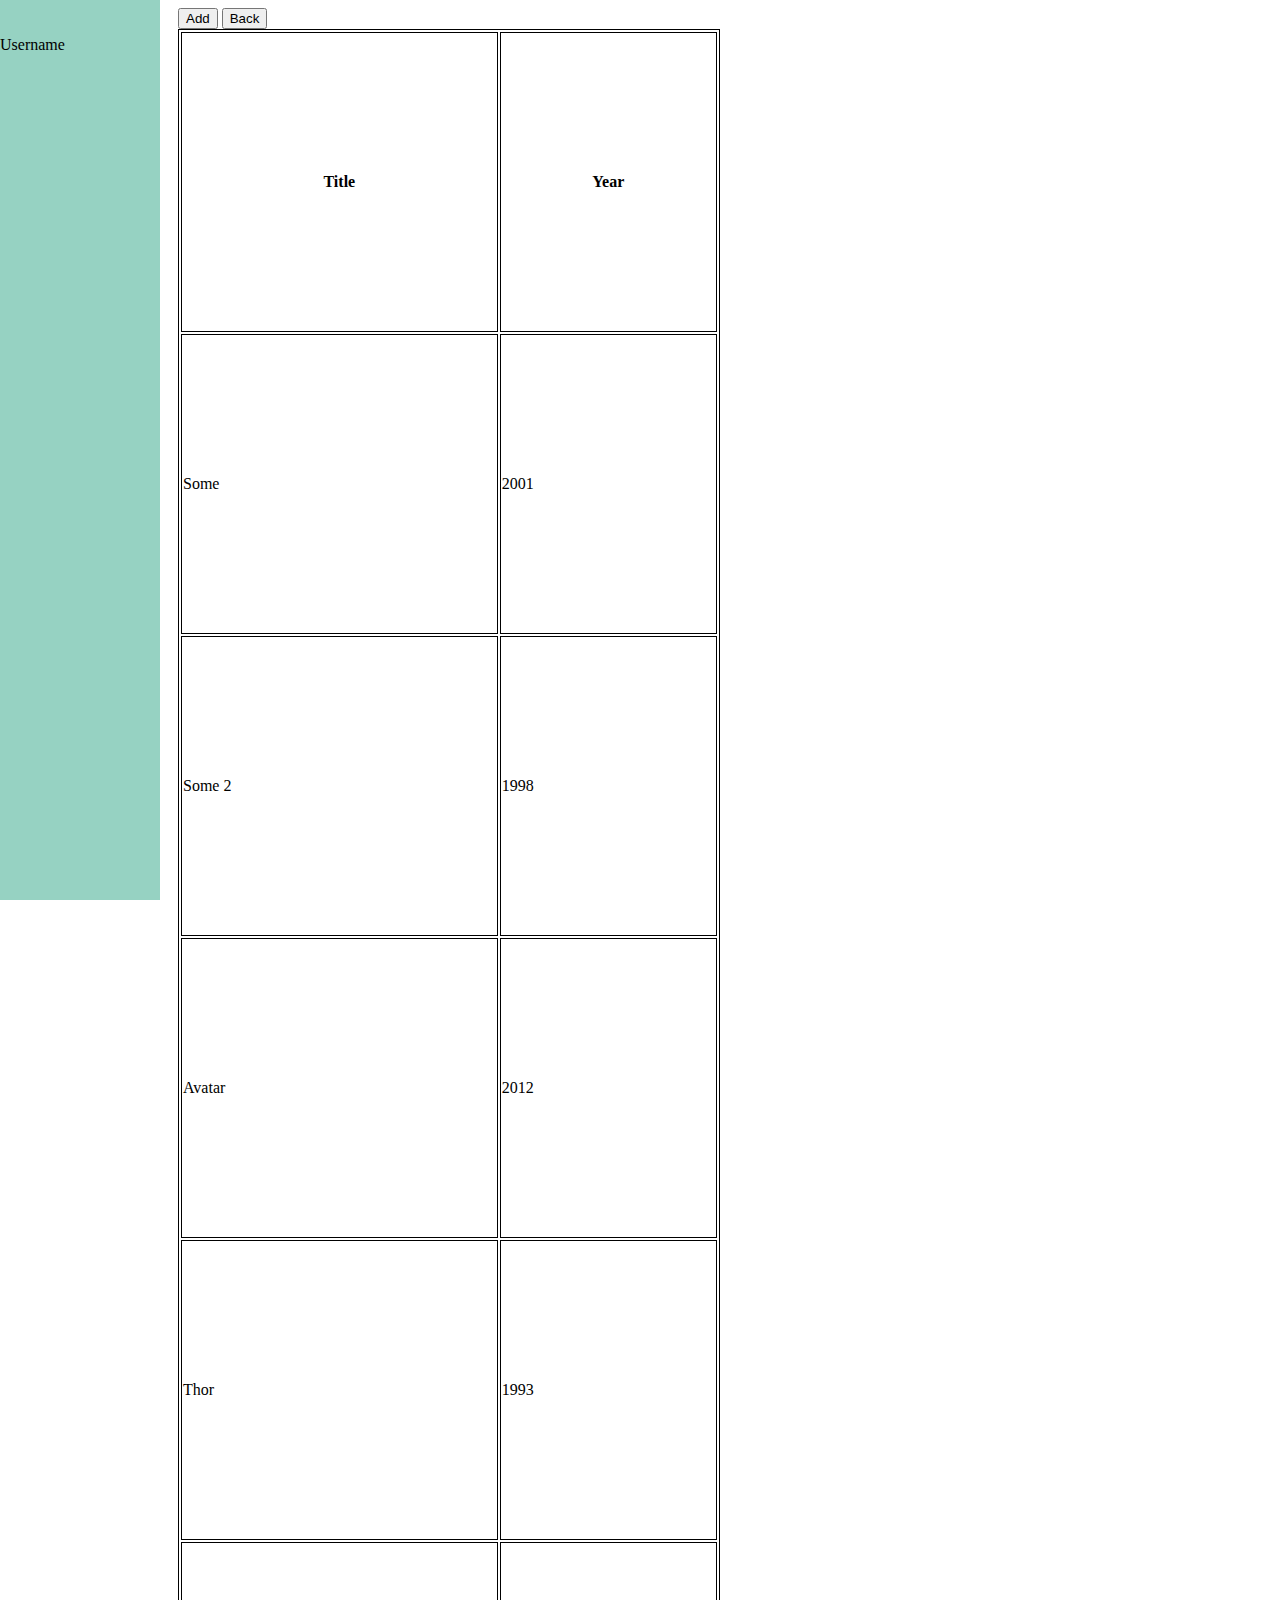
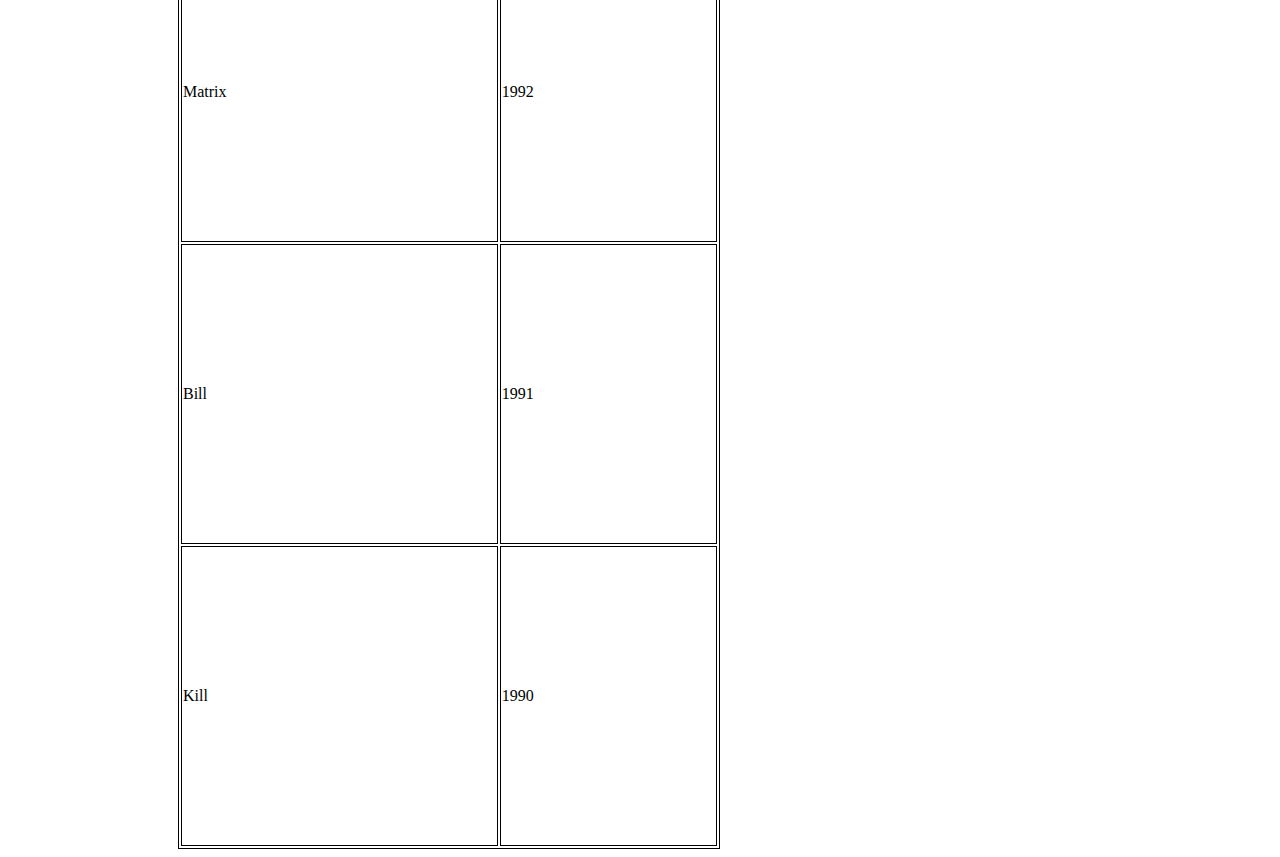
<file: web/views/movies.html>
<!DOCTYPE html>
<html lang="en">
<head>
    <meta charset="UTF-8">
    <title>Movies</title>
    <style>
        * {
            box-sizing: border-box;
        }

        /* The sidebar menu */
        .menu-sidebar {
            height: 100%; /* Full-height: remove this if you want "auto" height */
            width: 160px; /* Set the width of the sidebar */
            position: fixed; /* Fixed Sidebar (stay in place on scroll) */
            z-index: 1; /* Stay on top */
            top: 0; /* Stay at the top */
            left: 0;
            background-color: #96d2c2;
            overflow-x: hidden; /* Disable horizontal scroll */
            padding-top: 20px;
        }

        /* Style page content */
        .main {
            margin-left: 160px; /* Same as the width of the sidebar */
            padding: 0 10px;
        }

        .add-form-popup {
            max-width: 500px;
            border: 3px solid #f1f1f1;
        }

        .add-form-container {
            padding: 10px;
        }

        .add-form-container input {
            width: 100%;
        }

        .item-table {
            width: 50%;
            border: 1px solid black;
        }

        .item-table tr, th, td {
            height: 300px;
            border: 1px solid black;
        }
    </style>
</head>
<body>

<div class="menu-sidebar">
    <p>Username</p>
</div>
<div class="main">
    <div>
        <button class="add-button" onclick="openForm()">Add</button>
        <dialog class="add-form-popup" id="add-form-dialog">
            <form action="/media/" method="post" id="add-media-form" class="add-form-container">
                <h2>Add Movie</h2>

                <label for="title">Title</label>
                <input type="text" name="title" id="title" required>
                <label for="year">Year</label>
                <input type="number" min="1900" max="2099" value="1900" name="year" id="year">

                <button type="submit" class="send-button">Add</button>
                <button type="button" class="cancel-button" onclick="closeForm()">Cancel</button>
            </form>
        </dialog>
        <a href="/">
            <button class="back-button">Back</button>
        </a>
    </div>

    <table class="item-table" id="media-table">
        <tr>
            <th>Title</th>
            <th>Year</th>
        </tr>
    </table>
</div>

<script>
    function openForm() {
        document.getElementById("add-form-dialog").showModal()
    }

    function closeForm() {
        document.getElementById("add-form-dialog").close()
    }

    let sampleForm = document.getElementById("add-media-form");
    sampleForm.addEventListener("submit", async (e) => {
            //Prevent browser default behavior
            e.preventDefault();

            //Get the entire form fields
            let form = e.currentTarget;
            let formEntries = getFormEntries(form)

            //Get URL for api endpoint
            let url = form.action;

            try {
                //Call the `postFormFieldsJson()` function
                await postFormFieldsAsJson({url, formEntries});

                document.getElementById("add-form-dialog").close()
            } catch (error) {
                // Handle the error here.
                console.error(`Error has occurred ${error}`);
            }
        }
    );

    function getFormEntries(form) {
        const inputMap = new Map();
        let elements = form.elements;

        for (let i = 0; i < elements.length; i++) {
            switch (elements[i].type) {
                case 'text':
                    inputMap.set(elements[i].id, elements[i].value);
                    break;
                case 'number':
                    inputMap.set(elements[i].id, Number(elements[i].value));
                    break;
            }
        }

        return inputMap
    }

    async function postFormFieldsAsJson({url, formEntries}) {
        //Create an object from the form entries
        let formDataObject = Object.fromEntries(formEntries);
        // Format the plain form data as JSON
        let formDataJsonString = JSON.stringify(formDataObject);

        //Set the fetch options (headers, body)
        let fetchOptions = {
            //HTTP method set to POST.
            method: "POST",
            //Set the headers that specify you're sending a JSON body request and accepting JSON response
            headers: {
                "Content-Type": "application/json"
            },
            // POST request body as JSON string.
            body: formDataJsonString,
        };

        //Get the response body as JSON.
        //If the response was not OK, throw an error.
        let res = await fetch(url, fetchOptions);
        console.log(res)

        //If the response is not ok throw an error (for debugging)
        if (!res.ok) {
            let error = await res.text();
            throw new Error(error);
        }
        //If the response was OK, return the response body.
        return res;
    }


    document.onload = loadMediaList()

    function loadMediaList() {
        const items1 = [
            {title: "Some", year: 2001},
            {title: "Some 2", year: 1998},
            {title: "Avatar", year: 2012},
            {title: "Thor", year: 1993},
            {title: "Matrix", year: 1992},
            {title: "Bill", year: 1991},
            {title: "Kill", year: 1990},
        ];

        loadTableData(items1);
    }

    function loadTableData(items) {
        const table = document.getElementById("media-table");
        items.forEach(item => {
            let row = table.insertRow();
            let title = row.insertCell(0);
            title.innerHTML = item.title;
            let year = row.insertCell(1);
            year.innerHTML = item.year;
        });
    }

</script>

</body>
</html>
</file>
